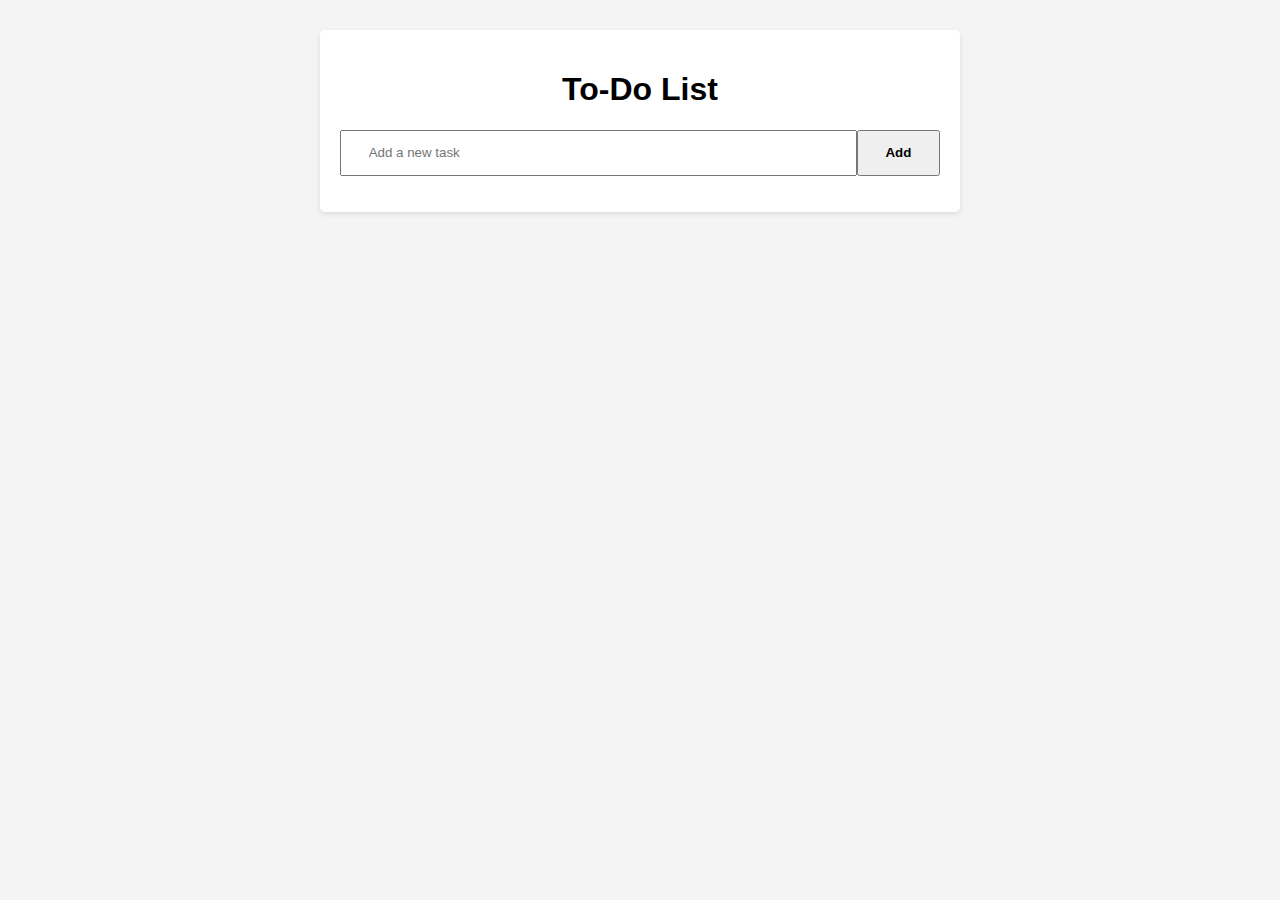
<file: task-2/index.html>
<!DOCTYPE html>
<html lang="en">
<head>
    <meta charset="UTF-8">
    <meta name="viewport" content="width=device-width, initial-scale=1.0">
    <link rel="stylesheet" href="styles.css">
    <title>To-Do List</title>
</head>
<body>
    <div class="container">
        <h1>To-Do List</h1>
        <div id="app">
            <div class="input-field">
                <input type="text" id="taskInput" placeholder="Add a new task">
                <button id="addButton">Add</button>
            </div>
            <ul id="taskList"></ul>
        </div>
    </div>
    <script src="script.js"></script>
</body>
</html>
</file>
<file: task-2/styles.css>
body {
    font-family: Arial, sans-serif;
    margin: 0;
    padding: 0;
    background-color: #f4f4f4;
}

.container {
    max-width: 600px;
    margin: 30px auto;
    padding: 20px;
    background-color: #fff;
    border-radius: 5px;
    box-shadow: 0 2px 5px rgba(0, 0, 0, 0.1);
}

h1 {
    text-align: center;
}

.input-field {
    display: flex;
}

#taskInput {
    padding: 1em 2em;
    width: 80%;
}

#addButton {
    padding: 1em 2em;
    font-weight: 600;
}

#taskList {
    list-style: none;
    padding: 0;
}

.task {
    display: flex;
    align-items: center;
    justify-content: space-between;
    padding: 10px;
    margin: 5px 0;
    background-color: #f9f9f9;
    border-radius: 5px;
}

.completed {
    text-decoration: line-through;
    color: #888;
}

.deleteButton {
    background-color: #ff6b6b;
    color: white;
    border: none;
    border-radius: 5px;
    padding: 5px 10px;
    cursor: pointer;
}
</file>
